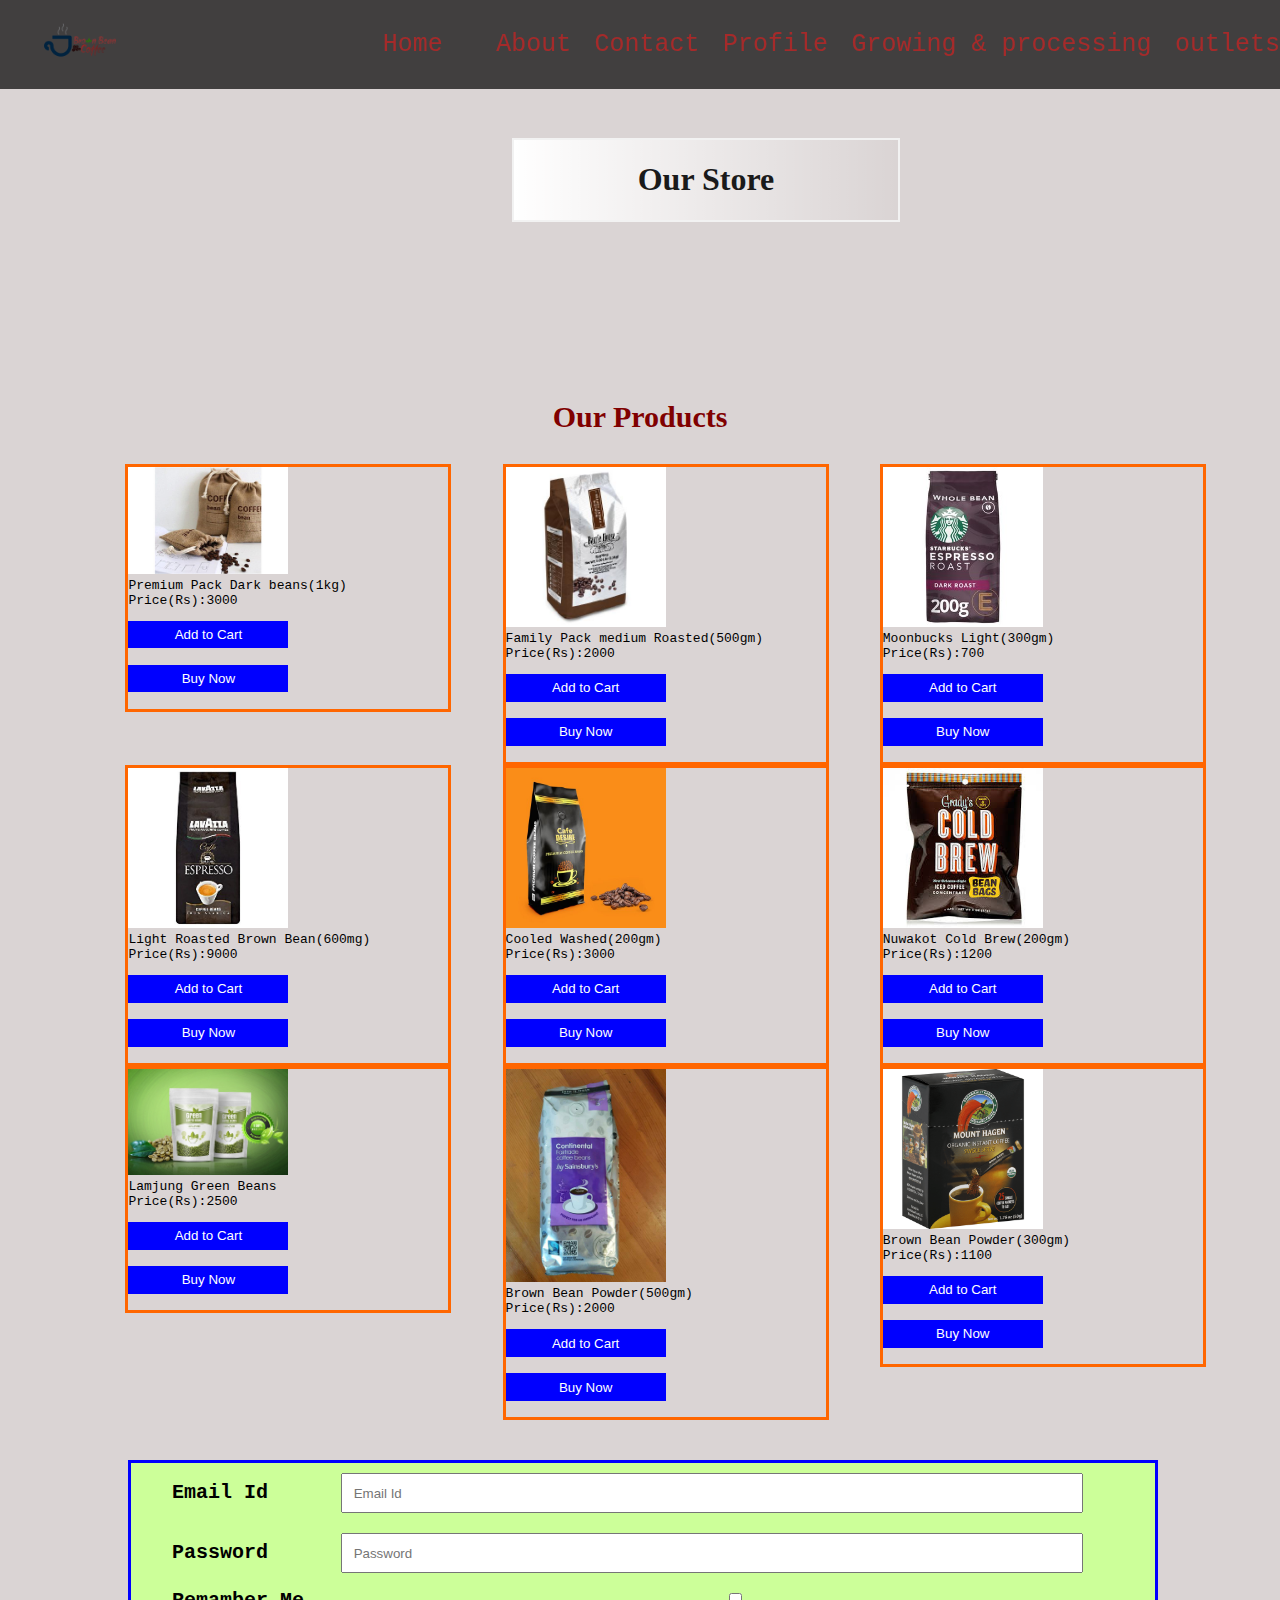
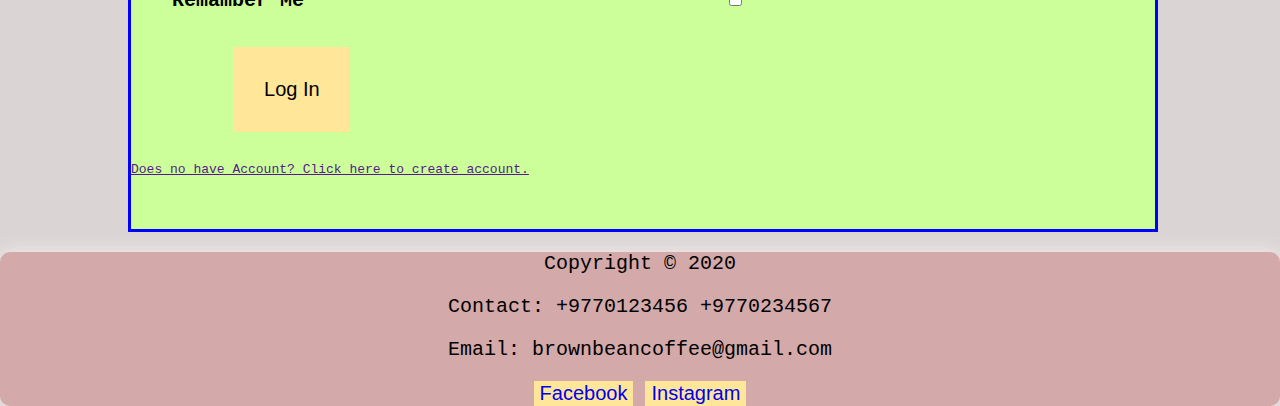
<file: store.html>
<!DOCTYPE html>
<html>
<!--place to write meta data-->
<head>
	<meta charset="utf-8">
	<title> Brown Bean Coffee  </title>
	<link rel="stylesheet" type="text/css" href="externalcss.css">
	<meta name="viewport" content="width=device-width, initial-scale=1.0">
	<style>
	.info_text{
		width:30%;
		margin-top:10%;
		margin-left:40%;
		margin-bottom:2%;
		}
		header{
		height:40vh;
		}
	</style>
</head>

<body> 

	<!--top of the page-->
	<header>
		<div class='overlay'>
			<nav><!-- Navigation bar -->
				<ul class='nav-list'><!-- unorder list -->
					<li class='nav-item'>
						<a class="logo" href="index.html">
							<img src="images\logo.png" class='logo' >
						</a>
					</li>
					<li class='nav-item'><a href="index.html">Home</a></li>
					&nbsp;<!--non breaking space -->
					<li class='nav-item'><a href="about.html">About</a></li>
					&nbsp;<!--non breaking space -->
					<li class='nav-item'><a href="Contact.html">Contact</a></li>
					&nbsp;<!--non breaking space -->
					<li class='nav-item'><a href="profile.html">Profile</a></li>
					&nbsp;<!--non breaking space -->
					<li class='nav-item'><a href="Growing and processing.html">Growing & processing</a></li>
					&nbsp;<!--non breaking space -->
					<li class='nav-item'><a href="Store.html">outlets</a></li>
				</ul>
			</nav>
			<div class='info_text'>
				<h1 class="heading"> Our Store </h1>
			<div>
		<div>
	</header>
	
	<section>
		<h3> Our Products </h3>
			<div class = "product_items" >
				<div id="ecommerce_container">
					<div id="ecommerce_content">
						<a target="_blank" href="images\store1.jpeg">
						<img src="images\store1.jpeg" alt="" width="600" height="400">
						</a>
						<div class="desc">Premium Pack Dark beans(1kg)<br>Price(Rs):3000</div>
						<p><button>Add to Cart</button></p>
						<p><button>Buy Now</button></p>
					</div>
				</div>

				<div id="ecommerce_container">
					<div id="ecommerce_content">
						<a target="" href="images\store2.jpg">
						<img src="images\store2.jpg" alt="" width="600" height="400">
						</a>
						<div class="desc">Family Pack medium Roasted(500gm) <br>Price(Rs):2000</div>
						<p><button>Add to Cart</button></p>
						<p><button>Buy Now</button></p>
					</div>
				</div>

				<div id="ecommerce_container">
					<div id="ecommerce_content">
						<a target="" href="images\store3.jpg">
						<img src="images\store3.jpg" alt="" width="600" height="400">
						</a>
						<div class="desc">Moonbucks Light(300gm)<br> Price(Rs):700</div>
						<p><button>Add to Cart</button></p>
						<p><button>Buy Now</button></p>
					</div>	
				</div>

				<div id="ecommerce_container">
					<div id="ecommerce_content">
						<a target="_blank" href="images\store4.jpg">
						<img src="images\store4.jpg" alt="" width="600" height="400">
						</a>
						<div class="desc">Light Roasted Brown Bean(600mg) <br> Price(Rs):9000</div>
						<p><button>Add to Cart</button></p>
						<p><button>Buy Now</button></p>
					</div>
				</div>
				<div id="ecommerce_container">
					<div id="ecommerce_content">
						<a target="_blank" href="images\store5.jpg">
						<img src="images\store5.jpg" alt="" width="600" height="400">
						</a>
						<div class="desc">Cooled Washed(200gm) <br>Price(Rs):3000</div>
						<p><button>Add to Cart</button></p>
						<p><button>Buy Now</button></p>
					</div>	
				</div>
				<div id="ecommerce_container">
					<div id="ecommerce_content">
						<a target="_blank" href="images\store6.jpg">
						<img src="images\store6.jpg" alt="" width="600" height="400">
						</a>
						<div class="desc">Nuwakot Cold Brew(200gm)<br> Price(Rs):1200</div>
						<p><button>Add to Cart</button></p>
						<p><button>Buy Now</button></p>
					</div>
				</div>
				<div id="ecommerce_container">
					<div id="ecommerce_content">
						<a target="_blank" href="images\store7.jpg">
						<img src="images\store7.jpg" alt="" width="600" height="400">
						</a>
						<div class="desc">Lamjung Green Beans<br> Price(Rs):2500</div>
						<p><button>Add to Cart</button></p>
						<p><button>Buy Now</button></p>
					</div>	
				</div>
				<div id="ecommerce_container">
					<div id="ecommerce_content">
						<a target="_blank" href="images\store8.jpg">
						<img src="images\store8.jpg" alt="" width="600" height="400">
						</a>
						<div class="desc">Brown Bean Powder(500gm) <br>Price(Rs):2000</div>
						<p><button>Add to Cart</button></p>
						<p><button>Buy Now</button></p>
					</div>	
				</div>
				<div id="ecommerce_container">
					<div id="ecommerce_content">
						<a target="_blank" href="images\store9.png">
						<img src="images\store9.png" alt="" width="600" height="400">
						</a>
						<div class="desc">Brown Bean Powder(300gm) <br>Price(Rs):1100</div>
						<p><button>Add to Cart</button></p>
						<p><button>Buy Now</button></p>
					</div>
				</div>
			</div>
		</section>
		<section>
		<form class="form_section">
			<div>
				<label> Email Id </Label>
				<input type="text" value="" placeholder="Email Id" required>
			</div>
			<div>
				<label> Password </Label>
				<input type="password" value="" placeholder="Password" required>
			</div>
			<div>
				<label> Remamber Me </label>
				<input type="checkbox" id="remamber" name="#" value="remamber">
			</div>
			<div>
				<button type="submit" class="form_button">Log In</button>
			</div>
			<div style="margin-bottom:5%;">
				<a class="signup" href="" >Does no have Account? Click here to create account.</a>
			</div>
		</form>
	</section>
	<!--footer of page-->
	<footer> <!-- Footer -->
		<p>Copyright &copy; 2020</p>
		<p>Contact: +9770123456 +9770234567</p>
		<p>Email: brownbeancoffee@gmail.com</p>
		<div class="footer_contact">
			<button class='button_fb'><a href="https://www.facebook.com/">Facebook</a></button>
			<button class='button_ig'><a href="https://www.instagram.com/">Instagram</a></button>
		</div>
			
	</footer>
</body>
</html>
</file>
<file: externalcss.css>
/*CSS for heading navigation and footer of all the pages*/

body{
	width:100%;
	padding:0;
	margin:0;
	font-family: monospace;
	background-color: rgb(218, 212, 212);
}
header{
	width: 100%;
	height: 100vh;
	position: relative;
	overflow: hidden;
}
.slider{
	
	width: 100%;
	height: 100vh;
	position: absolute;
	top:0;
}

#sliding_img{
	width: 100%;
	height: 100%;
	
}
.overlay{
	width: 100%;
	height: 100vh;
	position: absolute;
	padding-top:10px;
	padding-bottom:10px;
	

}

.nav-list{
	position:fixed;
	margin:0;
	top:0;
	left:0;
	right:0;
	z-index: 1;
	text-align:right;
	background:linear-gradient(rgba(0,0,0,0.7),rgba(0,0,0,0.7));
}

.nav-item{
	display:inline-block;
	list-style:none;
		
}
.nav-item:hover{
	background-color:white;
}

.nav-item:first-child{
	border-radius: 50%;
	box-shadow: none;
	margin-right: auto;
	float:left;
}
.nav-item:nth-child(2){
	margin:30px;
	margin-left:50px;
}
.logo{
	width:80px;
	height:80px;
}
.nav-item a{
	text-decoration:none;
	color: brown;
	font-size: 25px;
	
}

.info_text{
	font-family: Georgia, 'Times New Roman', Times, serif;
	text-align:center;
	margin-top:20%;
	margin-left:20%;
	border: 2px solid #f2f2f2;
	background:linear-gradient(90deg,rgba(255,255,255,1), rgba(255,255,255,0));
}
	
.info_text h1{
	font-size: 20px%;
	font-weight: bold;
	color: #1a1a1a;
	font-family: cursive;

}
.info_text h3{
	font-size:20px;
	color: #004d00;
	font-family: system-ui;
}
main{
	border:6px double #660000;
	color:darkslateblue;
	font-family: system-ui;
}
.main_heading{
	text-align:center;
	font-size:15px;
	
}
.main_img{
	margin:5% 5%;
	
}
.main_txt{
	margin:5% 5%;
}
section{
	margin-top:40px;
	
}

.producer_intro{
	width: 100%;
	height: 40vh;
	position: relative;
	top:0;
	display: flex;

}
.producer_intro img{
	height: 100%;
}
.producer_intro p{
	margin-left: 20px;
	color: brown;
	font-size: 15px;

}

.content{
	margin-top: 10%;
  }
  
  .content h1{
	font-family: 'Allura', cursive;
	font-size: 52px;
	margin-bottom: 60px;
	text-align: center;
  }
  
  .articles{
	margin-top:10px;
	margin-left:1%;
	margin-right:1%;
	box-shadow: 0 0 20px brown;
	border-radius:50px;
	display: flex;
	justify-content: center;
	width: auto;
	text-align: center;
	flex-wrap: wrap;
  }
  
  .articles section{
	box-shadow: 0 0 20px brown;
	border-radius:50px;
	border-radius: 10px;
	background: white;
	margin: 5px;
	margin-bottom: 50px;
	width: 300px;
	padding: 20px;
	line-height: 20px;
	color: #8e8b8b;  
	position: relative;
  }
  
  .articles section h3{
	color: brown;
	font-size: 26px;
	margin-top: 50px;
  }
  
  .articles section .article_image{
	position: absolute;
	top: -50px;
	left: 50%;
	transform: translateX(-50%);
	width: 100px;
	height: 100px;
	border-radius: 50%;
	background: white;
  }
  
 .articles section .article_image img{
	width: 100px;
	height: 100px;
	padding: 5px;
  }


footer{
	box-shadow: 0 0 20px #f4eeec;
	border-radius:50px;
	border-radius: 10px;
	height: auto;
    background-color: rgb(212, 169, 169);
	text-align: center;
	font-family: monospace;
	font-size: 20px;
}
.footer_contact button:hover{
	background-color:#99ddff;

	
}
.footer_contact a{
	text-decoration:none;
	display: inline-block;
}
.footer_contact button{
	border: none;
	background-color:#ffe699;
	font-size:20px;
}


/*end of css of home page*/

/* Making Interactive for PC and Tab */
@media screen and (max-width: 5000px) and (min-width: 640px) {
.info_text{
	width:60%;
}
main{
	margin:10% 25% 10% 25%;

}

#about_container{
	display:flex;
}

.entire_clerks_container{
	display:flex;
}

}

/* Making Interactive for Mobile Phone */
@media screen and (max-width:640px){
main{
	width:100%;
}

#about_container div{
	display: block;
	text-align:center;
	font-width:bold;
}

#clerks_section{
	display: block;
}

}

/*css of About us page*/

h3{
	text-align: center;
	font-size: 30px;
    font-family: serif;
    color: maroon;
}

#about_container div{
	margin-left:2%;
	margin-right:2%;
	background:#ffe6e6;
	width:90%;
	border: 3px dotted #330000;
	margin-bottom:20px;
}

#about_container article{
	padding:5% 5%;
}

#about_container img{
	width:100%;
}

.team_container{
	margin:25%,
}

/*css of Contact us page*/

.clerks_container{
	background-color: #6666ff;
	border: 3px groove #9fdf9f;
	box-shadow: 0 0 20px #000000;
	
}

#clerks_section img{
	width:80%;
	margin:10% 10%;
}

#clerks_section p{
	font-size:20px;
	font-weight: bold;
}

.form_heading{
	padding:5%;
	text-align:center;
}

.form_section{
	margin-left:10%;
	margin-right:10;
	width:80%;
	background-color:#ccff99;
	border: 3px solid #0000ff;	
}

.form_section input{
	margin:1% 2%;
	padding:1% 1%;
	width:70%;
	height:40%
}

.form_section label{
	font-size:20px;
	font-weight: bold;
	margin:1% 4%;
	padding:2%,2%;
	
}

.form_section option{
	margin:1% 2%;
	padding:1% 1%;
	width:70%;
	height:40%
	
}

.form_section textarea {
	margin:1% 2%;
	padding:3% 1%;
	width:70%;
	height:40%
}

.form_section select{
	padding:5px;
	margin:1% 2%;
}

.form_button{
	padding:3% 3%;
	margin:3% 10%;
	border: none;
	background-color:#ffe699;
	font-size:20px;
}
.form_button:hover{
	background-color:#ff6666;
}

.gmap_canvas{
	margin:5% 30%;
	width:38%;
	border:3px solid black;
}

/*css of growing & processing page*/
.gnpimg{
	width:60%;
}

/*css of store us page*/
.product-items{

}

.product_items{
	display:flex;
	justify-content: center;
	flex-wrap: wrap;
}

#ecommerce_container{
	margin-left:4%;
	width:25%;
	height:35%;
	border:3px solid #ff6600;
}

#ecommerce_container:hover{
	background-color:#99ccff;
}

#ecommerce_container img{	
	justify-content: left;
	width:50%;
	height:50%;
}
#ecommerce_container button{
	width:50%;
	margin-bottom:1%;
	padding:2% 2%;
	background-color:blue;
	color: white;
	border: none;
}
#ecommerce_content{
	width:100%;
	font-size:100%;
	
}
/*css of Profile page*/
.galler_img{
}
.inner_container img{
	width:50px;
}
</file>
